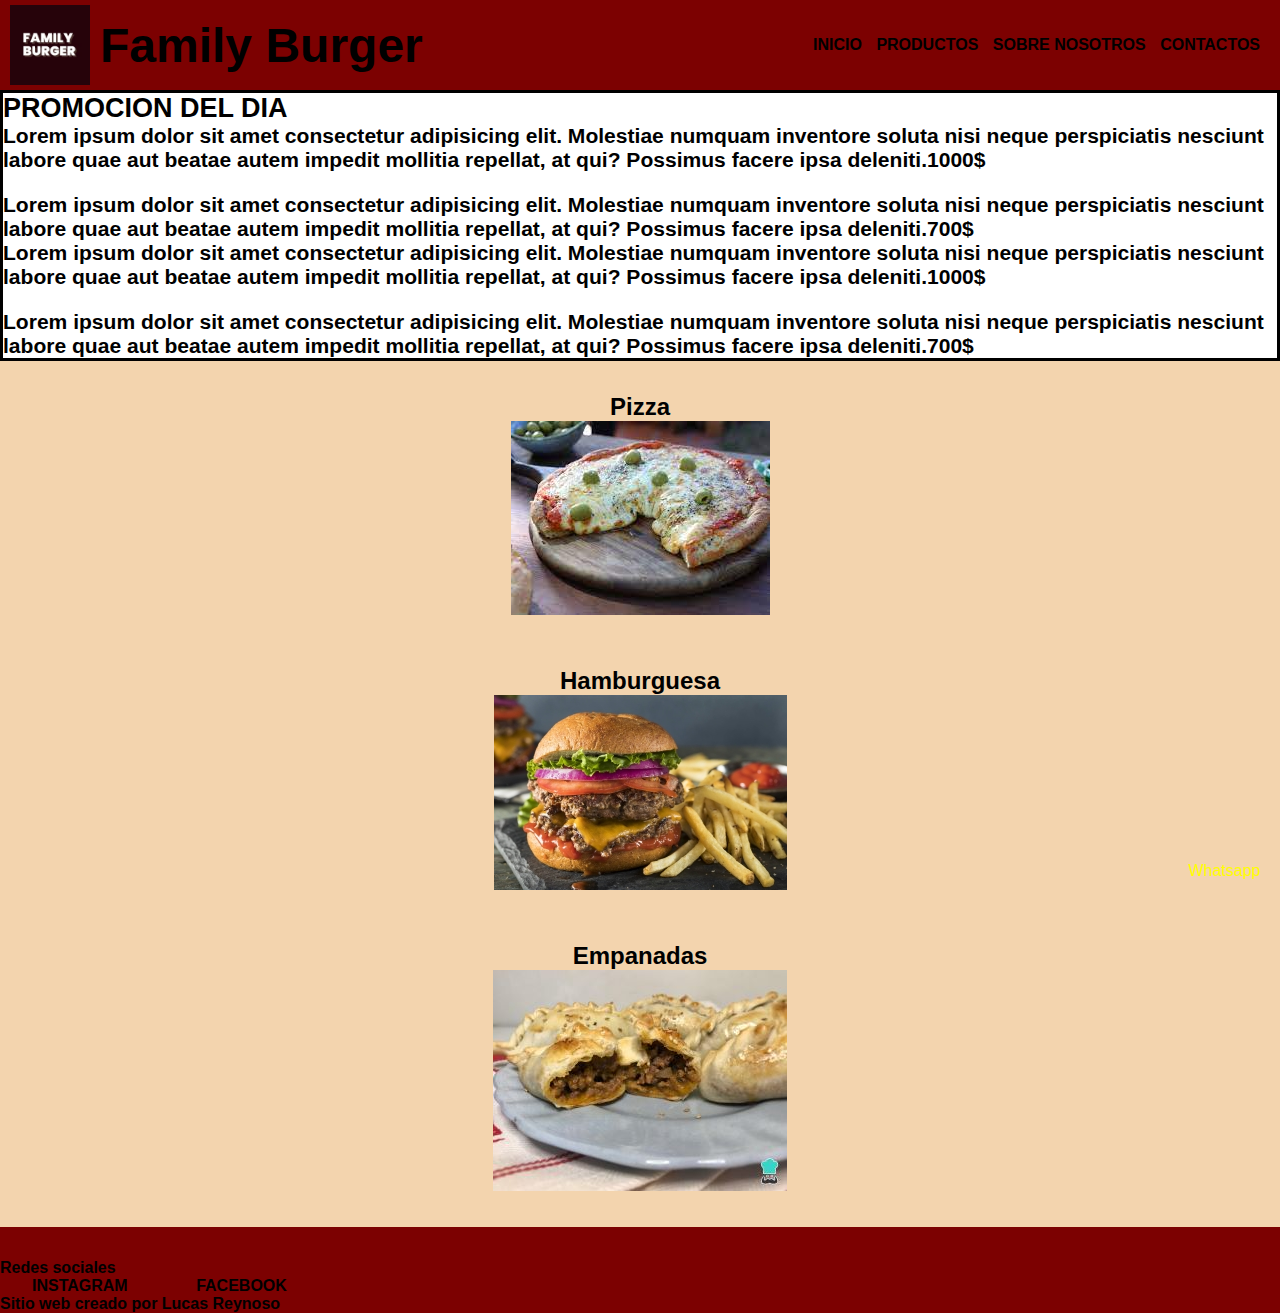
<file: index.html>
<!DOCTYPE html>
<html lang="es">
<head>
    <meta charset="UTF-8">
    <meta http-equiv="X-UA-Compatible" content="IE=edge">
    <meta name="viewport" content="width=device-width, initial-scale=1.0">
    <title>Family burger</title>
    <link rel="shortcut icon" href="img/favicon.jpg" type="image/x-icon">
    <link rel="stylesheet" href="css/estilo.css">
    <!-- AOS -->
    <link href="https://unpkg.com/aos@2.3.1/dist/aos.css" rel="stylesheet">
</head>
<body class="gridPadre">
    <header>
        <div class="logo">
            <img src="img/logo.jpg" alt="">
            <h1 class="nombre-empresa">Family Burger</h1>
        </div>
        <nav>
        <a href="index.html" class="nav-link">Inicio</a>
        <a href="html pages/productos.html" class="nav-link">Productos</a>
        <a href="html pages/nosotros.html" class="nav-link">Sobre Nosotros</a>
        <a href="html pages/contactos.html" class="nav-link">Contactos</a>
        </nav>
    </header> 
    <main>
    </main>

    <div data-aos="fade-right" class="contenedor">
    <h2>PROMOCION DEL DIA</h2>
    <h3>Lorem ipsum dolor sit amet consectetur adipisicing elit. Molestiae numquam inventore soluta nisi neque perspiciatis nesciunt labore quae aut beatae autem impedit mollitia repellat, at qui? Possimus facere ipsa deleniti.1000$</h3>
    <br>
    <h3>Lorem ipsum dolor sit amet consectetur adipisicing elit. Molestiae numquam inventore soluta nisi neque perspiciatis nesciunt labore quae aut beatae autem impedit mollitia repellat, at qui? Possimus facere ipsa deleniti.700$</h3>
    <h3>Lorem ipsum dolor sit amet consectetur adipisicing elit. Molestiae numquam inventore soluta nisi neque perspiciatis nesciunt labore quae aut beatae autem impedit mollitia repellat, at qui? Possimus facere ipsa deleniti.1000$</h3>
    <br>
    <h3>Lorem ipsum dolor sit amet consectetur adipisicing elit. Molestiae numquam inventore soluta nisi neque perspiciatis nesciunt labore quae aut beatae autem impedit mollitia repellat, at qui? Possimus facere ipsa deleniti.700$</h3>
    </p>
  </div>
    <main>
      
    <section class="comidaA">
        <h2>Pizza</h2>
        <img src="img/pizza.jpg" alt="Pizza">
       </section>


        <section class="comidaB">
        <h2>Hamburguesa</h2>
        <img  src="img/hamburguesa.jpg" alt="Hamburguesa">
       </section>

       <section class="comidaC">
        <h2>Empanadas</h2>
        <img src="img/empanadas.jpg" alt="Empanadas">
       </section>
    </main>

    <div class="cajaPrincipal">
        <div class="caja itemUno">
         <p>Whatsapp</p>
        </div>
      </div>

    <footer>
        <h4>Redes sociales</h4>
        <ul>
          <li><a href="">Instagram</a></li>
          <li><a href="">Facebook</a></li>
        </ul>
        <h4>Sitio web creado por Lucas Reynoso</h3> 
      </footer>

      <script src="https://unpkg.com/aos@2.3.1/dist/aos.js"></script>
      <script>
        AOS.init();
      </script>
</body>
</html>
</file>
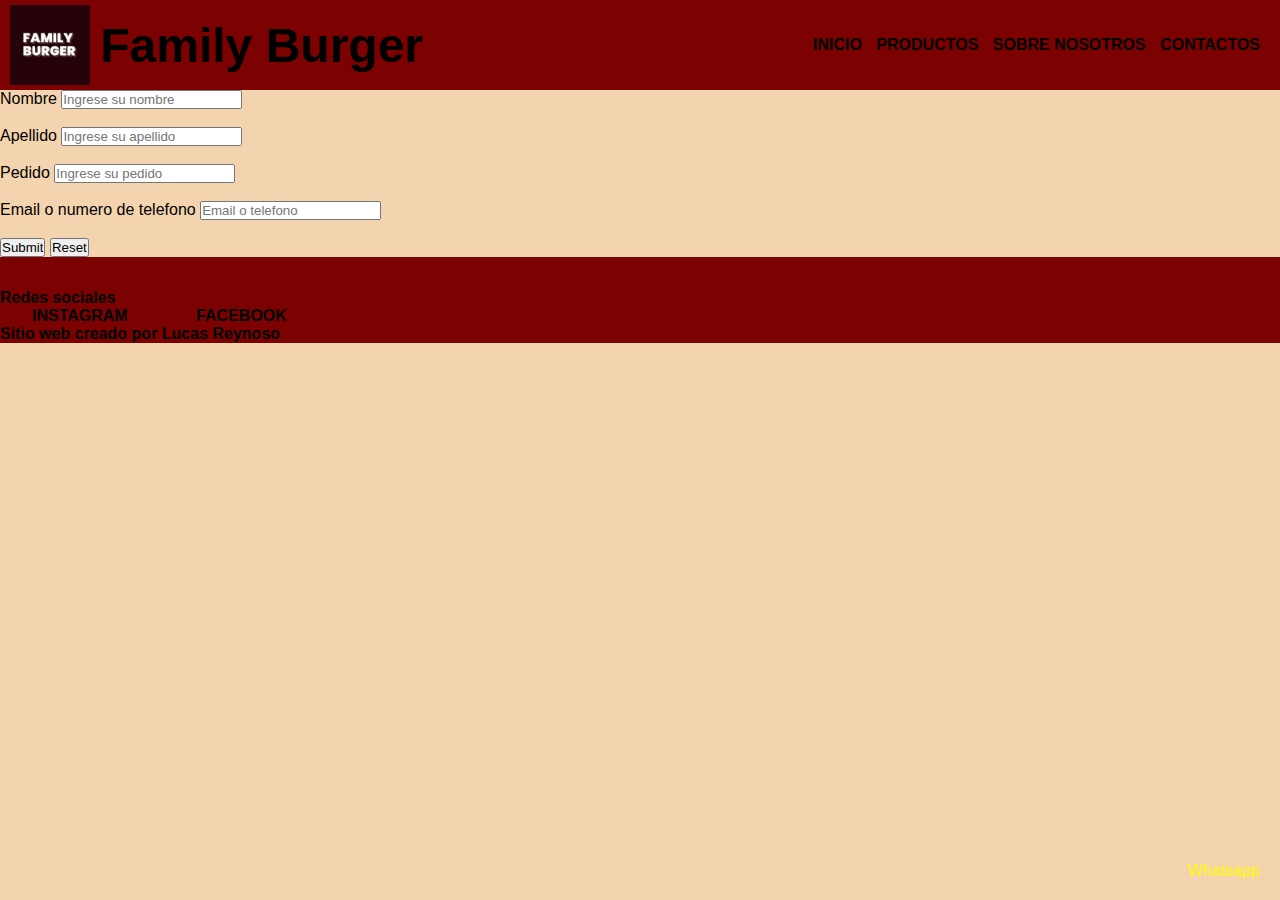
<file: html pages/contactos.html>
<!DOCTYPE html>
<html lang="es">
  <head>
    <meta charset="UTF-8" />
    <meta http-equiv="X-UA-Compatible" content="IE=edge" />
    <meta name="viewport" content="width=device-width, initial-scale=1.0" />
    <title>Contactos</title>
    <link rel="shortcut icon" href="../img/favicon.jpg" type="image/x-icon" />
    <link rel="stylesheet" href="../css/estilo.css" />
  </head>
  <body>
    <header>
      <div class="logo">
        <img src="../img/logo.jpg" alt="" />
        <h1 class="nombre-empresa">Family Burger</h1>
      </div>
      <nav>
        <a href="../index.html" class="nav-link">Inicio</a>
        <a href="productos.html" class="nav-link">Productos</a>
        <a href="nosotros.html" class="nav-link">Sobre Nosotros</a>
        <a href="contactos.html" class="nav-link">Contactos</a>
      </nav>
    </header>
    <main>
      <form>
        <label for="">Nombre</label>
        <input type="text" placeholder="Ingrese su nombre" id="nombre" />
        <br /><br />
        <label for="">Apellido</label>
        <input type="text" placeholder="Ingrese su apellido" id="apellido" />
        <br /><br />
        <label for="">Pedido</label>
        <input type="text" placeholder="Ingrese su pedido" />
        <br /><br />
        <label for="">Email o numero de telefono</label>
        <input
          type="text"
          placeholder="Email o telefono"
          id="email-o-telefono"
        />
        <br /><br />
        <input type="Submit" />
        <input type="Reset" />
      </form>
    </main>
    
    <div class="cajaPrincipal">
      <div class="caja itemUno">
       <p>Whatsapp</p>
      </div>
    </div>

    <footer id="footer">
      <h4>Redes sociales</h4>
      <ul>
        <li><a href="">Instagram</a></li>
        <li><a href="">Facebook</a></li>
      </ul>
      <h4>Sitio web creado por Lucas Reynoso</h3>
    </footer>
  </body>
</html>
</file>
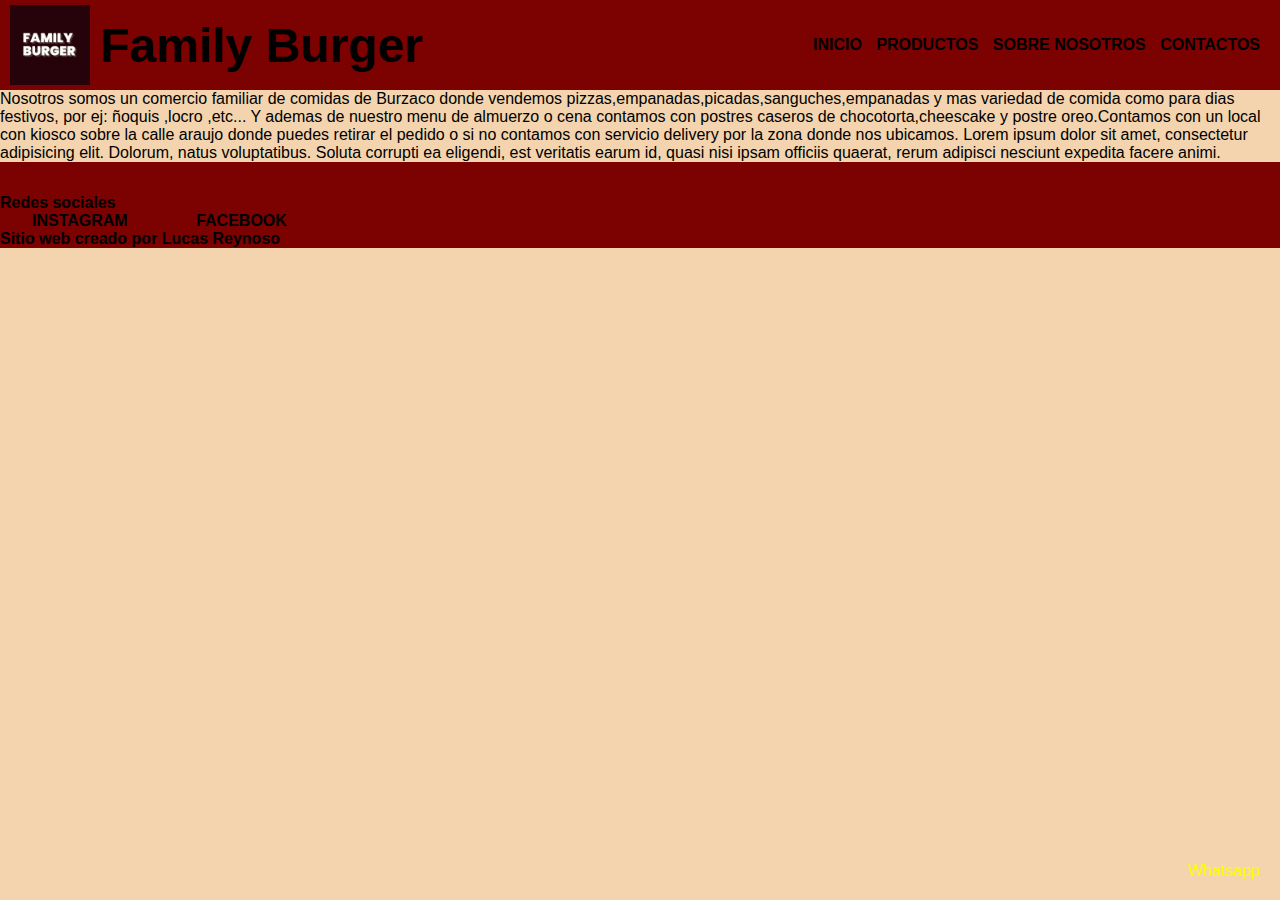
<file: html pages/nosotros.html>
<!DOCTYPE html>
<html lang="es">
<head>
    <meta charset="UTF-8">
    <meta http-equiv="X-UA-Compatible" content="IE=edge">
    <meta name="viewport" content="width=device-width, initial-scale=1.0">
    <title>Sobre Nosotros</title>
    <link rel="shortcut icon" href="../img/favicon.jpg" type="image/x-icon">
    <link rel="stylesheet" href="../css/estilo.css">
</head>
<body>
    <header>
        <div class="logo">
            <img src="../img/logo.jpg" alt="">
            <h1 class="nombre-empresa">Family Burger</h1>
        </div>
        <nav>
        <a href="../index.html" class="nav-link">Inicio</a>   
        <a href="productos.html" class="nav-link">Productos</a>
        <a href="nosotros.html" class="nav-link">Sobre Nosotros</a>
        <a href="contactos.html" class="nav-link">Contactos</a>
        </nav>
    </header> 

    <p class="parrafo">Nosotros somos un comercio familiar de comidas de Burzaco donde vendemos pizzas,empanadas,picadas,sanguches,empanadas y mas variedad de comida como para dias festivos, por ej: ñoquis ,locro ,etc... Y ademas de nuestro menu de almuerzo o cena contamos con postres caseros de chocotorta,cheescake y postre oreo.Contamos con un local con kiosco sobre la calle araujo donde puedes retirar el pedido o si no contamos con servicio delivery por la zona donde nos ubicamos. Lorem ipsum dolor sit amet, consectetur adipisicing elit. Dolorum, natus voluptatibus. Soluta corrupti ea eligendi, est veritatis earum id, quasi nisi ipsam officiis quaerat, rerum adipisci nesciunt expedita facere animi. </p>
     
    <div class="cajaPrincipal">
        <div class="caja itemUno">
         <p>Whatsapp</p>
        </div>
      </div>

    <footer id="footer">
        <h4>Redes sociales</h4>
        <ul>
          <li><a href="">Instagram</a></li>
          <li><a href="">Facebook</a></li>
        </ul>
        <h4>Sitio web creado por Lucas Reynoso</h3>
      </footer>
</body>
</html>
</file>
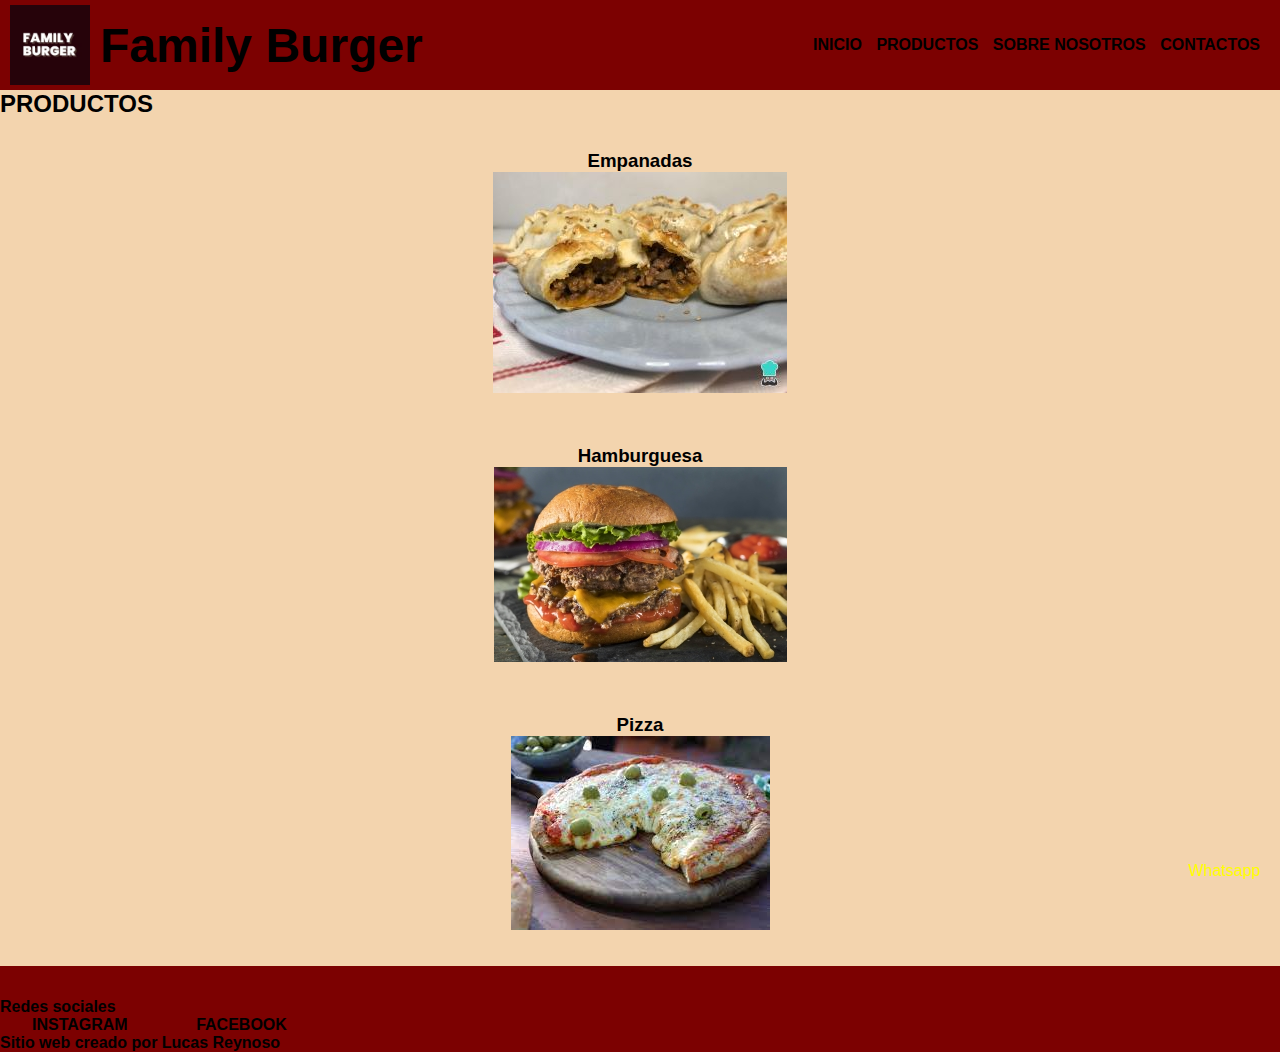
<file: html pages/productos.html>
<!DOCTYPE html>
<html lang="es">
<head>
    <meta charset="UTF-8">
    <meta http-equiv="X-UA-Compatible" content="IE=edge">
    <meta name="viewport" content="width=device-width, initial-scale=1.0">
    <title>Productos</title>
    <link rel="shortcut icon" href="../img/favicon.jpg" type="image/x-icon">
    <link rel="stylesheet" href="../css/estilo.css">
</head>
<body>
    <header>
        <div class="logo">
            <img src="../img/logo.jpg" alt="">
            <h1 class="nombre-empresa">Family Burger</h1>
        </div>
        <nav>
        <a href="../index.html" class="nav-link">Inicio</a>
        <a href="productos.html" class="nav-link">Productos</a>
        <a href="nosotros.html" class="nav-link">Sobre Nosotros</a>
        <a href="contactos.html" class="nav-link">Contactos</a>
        </nav>
    </header> 
    <main>
    <h2>PRODUCTOS</h2>
    <section>
      <h3>Empanadas</h3>
      <img src="../img/empanadas.jpg" alt="empanadas">
    </section>
    <section>
      <h3>Hamburguesa</h3>
      <img src="../img/hamburguesa.jpg" alt="Hamburguesa">
    </section>
    <section>
      <h3>Pizza</h3>
      <img src="../img/pizza.jpg" alt="Pizza">
    </section>





  </main>
    <div class="cajaPrincipal">
        <div class="caja itemUno">
         <p>Whatsapp</p>
        </div>
      </div>

    <footer id="footer">
        <h4>Redes sociales</h4>
        <ul>
          <li><a href="">Instagram</a></li>
          <li><a href="">Facebook</a></li>
        </ul>
        <h4>Sitio web creado por Lucas Reynoso</h3>
      </footer>
</body>
</html>
</file>
<file: css/estilo.css>
* {
  margin: 0;
  padding: 0;
}

body {
  font-family: sans-serif;
  background-color: rgb(243, 212, 174);
}

header {
  display: flex;
  justify-content: space-between;
  height: 70px;
  background-color: rgb(124, 1, 1);
  align-items: center;
  padding: 10px;
  grid-area: header;
  
}

.logo {
  display: flex;
  align-items: center;
}

.logo img {
  height: 80px;
  margin-right: 10px;
}

a {
  color: black;
  text-decoration: none;
  font-weight: bold;
  text-transform: uppercase;
}

.itemUno{
  position: fixed;
  bottom: 20px;
  right: 20px;
  color: yellow;
  
}


nav{
  grid-area: nav;
}

nav a {
  font-weight: 600;
  padding-right: 10px;
  
}

/* prueba de header encabezado */



.nombre-empresa {
  font-size: 3rem;
  font-family: "Gill Sans", "Gill Sans MT", Calibri, "Trebuchet MS", sans-serif;
}


.contenedor {
  border: solid black 3px;
  background-color: white;
  font-size: large;
  grid-area: contenedor;
}

footer {
  padding-top: 2rem;
  background-color: rgb(124, 1, 1);
  grid-area: footer;
}

footer ul li {
  display: inline;
  margin: 2rem;
}

section {
  margin: 1rem;
  padding: 1rem;
  text-align: center;
  
}

.comidaA{
 grid-area: comidaA;
}

.comidaB{
    grid-area: comidaB;
    
}

.comidaC{
    grid-area: comidaC;
    
}





@media (max-width:700px) and (max-width:1100px) {
 .gridPadre{
  display: grid;
  align-items: center;
  grid-template-areas:
  "header header"
  "nav nav"
  "contenedor contenedor"
  "comidaA comidaB"
  "footer footer"
  
  
  ;
 }
 
 
 
 
  header {
    flex-direction: column;
  } */
   nav {
    padding: 10px 0px;
  }  

@media (max-width:699px){
  .gridPadre{
    display: grid;
    grid-template-areas: 
    "header"
    "nav"
    "contenedor"
    
    "comidaA"
    "comidaB"
    "comidaC"
    
    "footer"
    ;
  }
}


}
</file>
